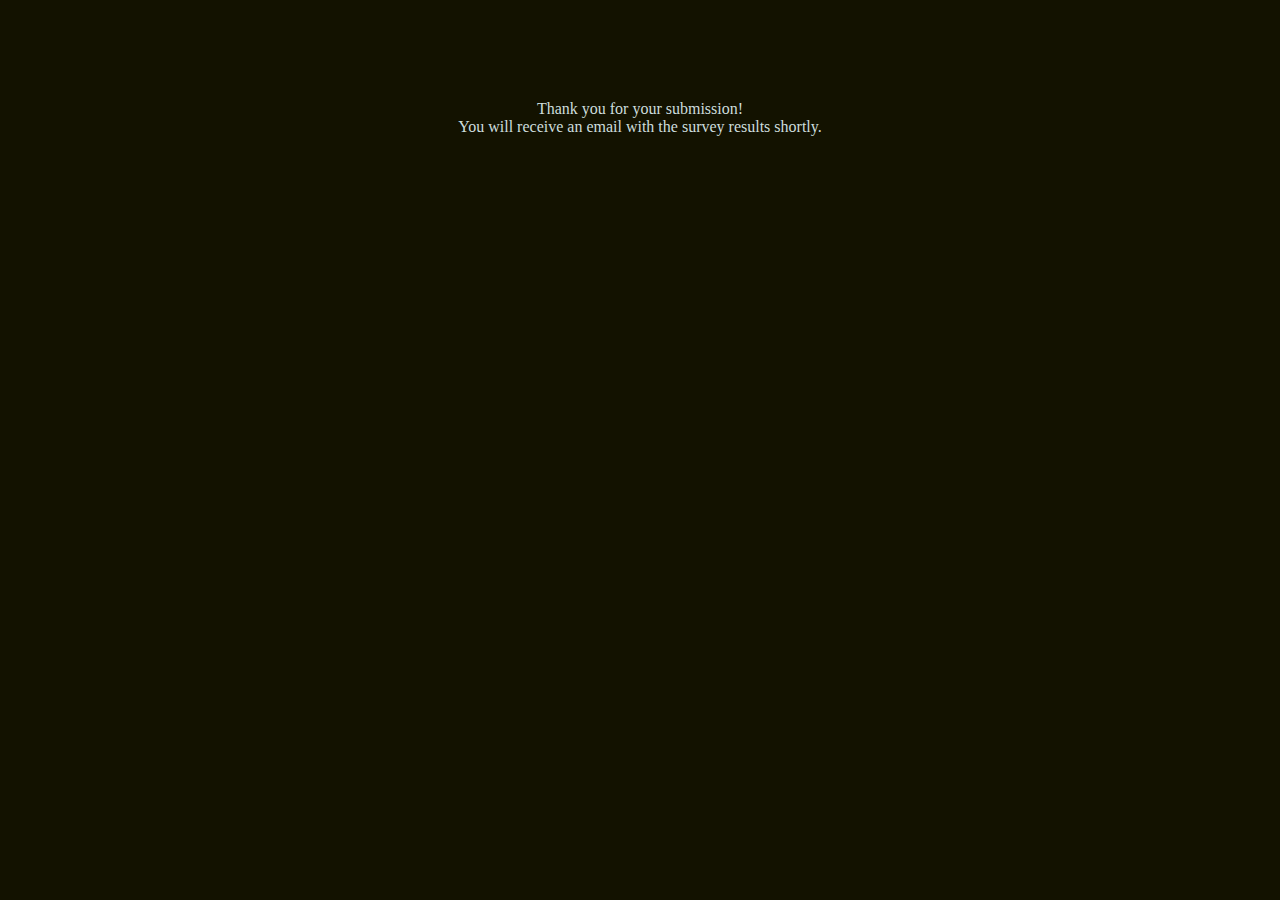
<file: templates/success.html>
<!DOCTYPE html>
<html lang="en">
	<title>Data Collector App</title>
	<head>
		<link href="../static/main.css" rel="stylesheet"> 
	</head>
		<body>
			<div class="container">
				<p> Thank you for your submission! <br>
				You will receive an email with the survey results shortly.
				</p>

			</div>	
		</body>




</html>
</file>
<file: static/main.css>
html, body {
	height: 100%;
	margin: 0;

}

.container {
	margin: 0 auto;
	width: 100%;
	height: 100%;
	background-color: #131200;
	color: #cddddd;
	overflow: hidden;
	text-align: center;
}

.container h1 {
	font-family: Arial, sans-serif;
	font-size: 30px;
	color: #78BC61;
	margin-top: 80px;
}

.container h3 {
	font-family: Arial, sans-serif;
	font-size: 20px;
	color: #C0C781;
}

.container form {
	margin: 30px;
}

.container input {
	width: 400px;
	height: 40px;
	font-size: 15px;
	margin: 10px;
	transition: all 0.2s ease-in-out;
}

.container button {
	width: 80px;
	height: 40px;
	font-size: 15px;
	margin: 5px;
	background-color: #ACBDBA;
	border-radius: 5px;
}

.container p {
	margin: 100px;
}

.message {
	font-family: Arial, sans-serif;
	font-size: 16px;
	padding-top: 20px;
}
</file>
